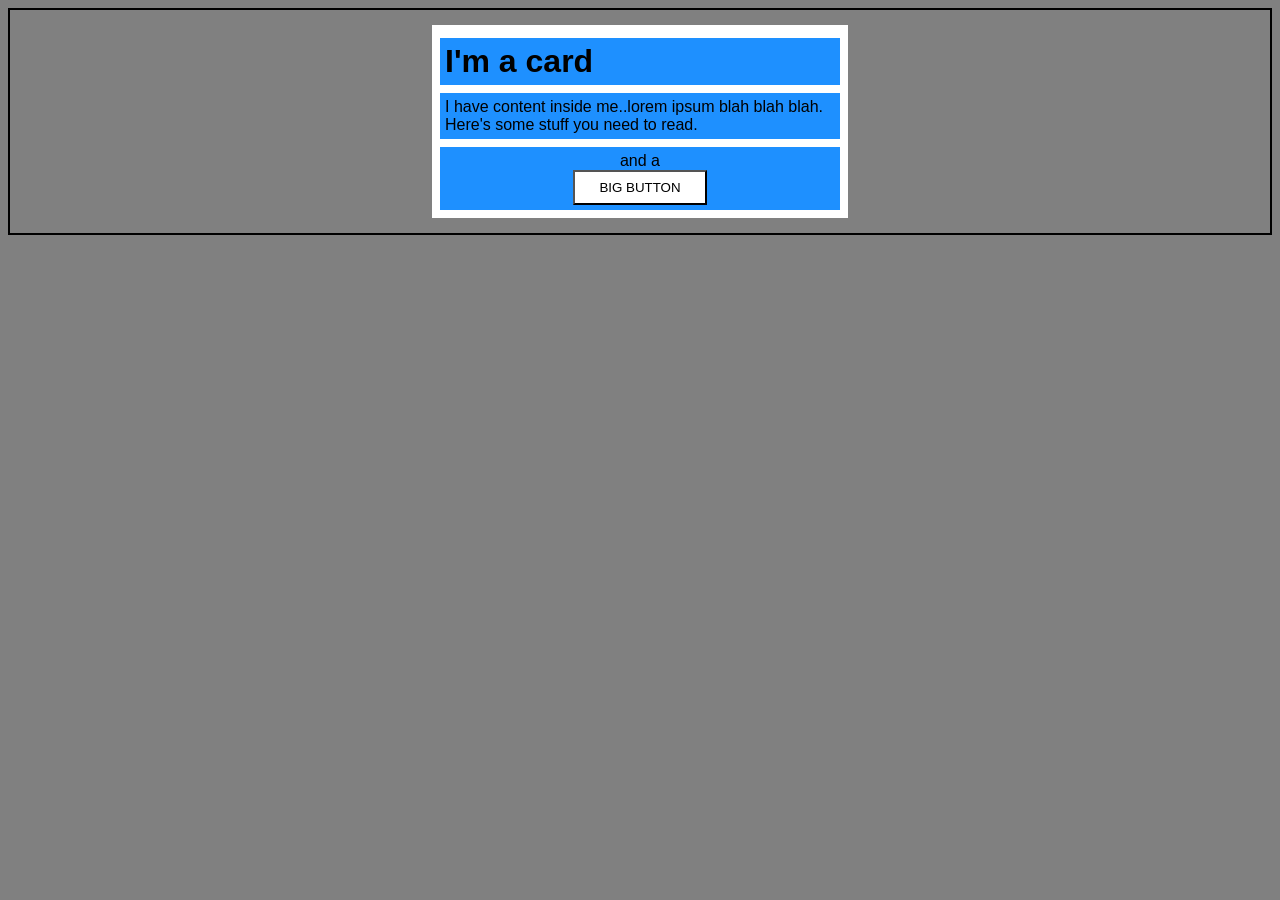
<file: foundations/block-and-inline/02-margin-and-padding-2/index.html>
<!DOCTYPE html>
<html lang="en">
  <head>
    <meta charset="UTF-8">
    <meta http-equiv="X-UA-Compatible" content="IE=edge">
    <meta name="viewport" content="width=device-width, initial-scale=1.0">
    <title>Margin and Padding exercise 2</title>
    <link rel="stylesheet" href="style.css">
  </head>
  <body>
    <div class="card">
      <h1 class="title">I'm a card</h1>
      <div class="content">I have content inside me..lorem ipsum blah blah blah. Here's some stuff you need to read.</div>
      <div class="button-container">
        and a
        <button>BIG BUTTON</button></div>
    </div>
  </body>
</html>
</file>
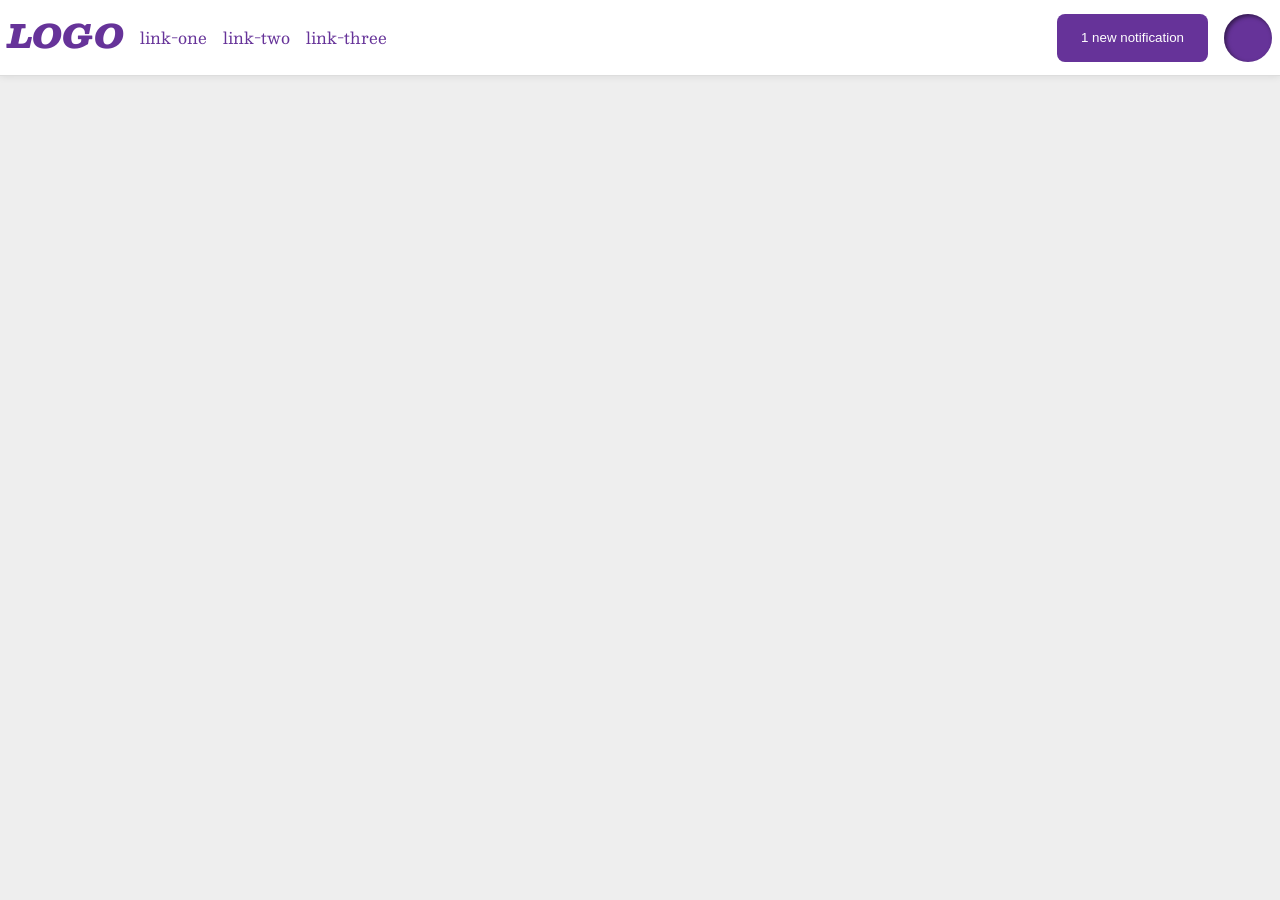
<file: foundations/flex/03-flex-header-2/index.html>
<!DOCTYPE html>
<html lang="en">
  <head>
    <meta charset="UTF-8">
    <meta http-equiv="X-UA-Compatible" content="IE=edge">
    <meta name="viewport" content="width=device-width, initial-scale=1.0">
    <title>Flex Header 2</title>
    <link rel="stylesheet" href="style.css">
  </head>
  <body>
    <div class="header">
      <div class="left">
      <div class="logo">
        LOGO
      </div>
      <ul class="links">
        <li><a href="https://google.com">link-one</a></li>
        <li><a href="https://google.com">link-two</a></li>
        <li><a href="https://google.com">link-three</a></li>
      </ul>
      </div>
      <div class="right">
      <button class="notifications">
        1 new notification
      </button>
      <div class="profile-image"></div>
      </div>
    </div>
  </body>
</html>
</file>
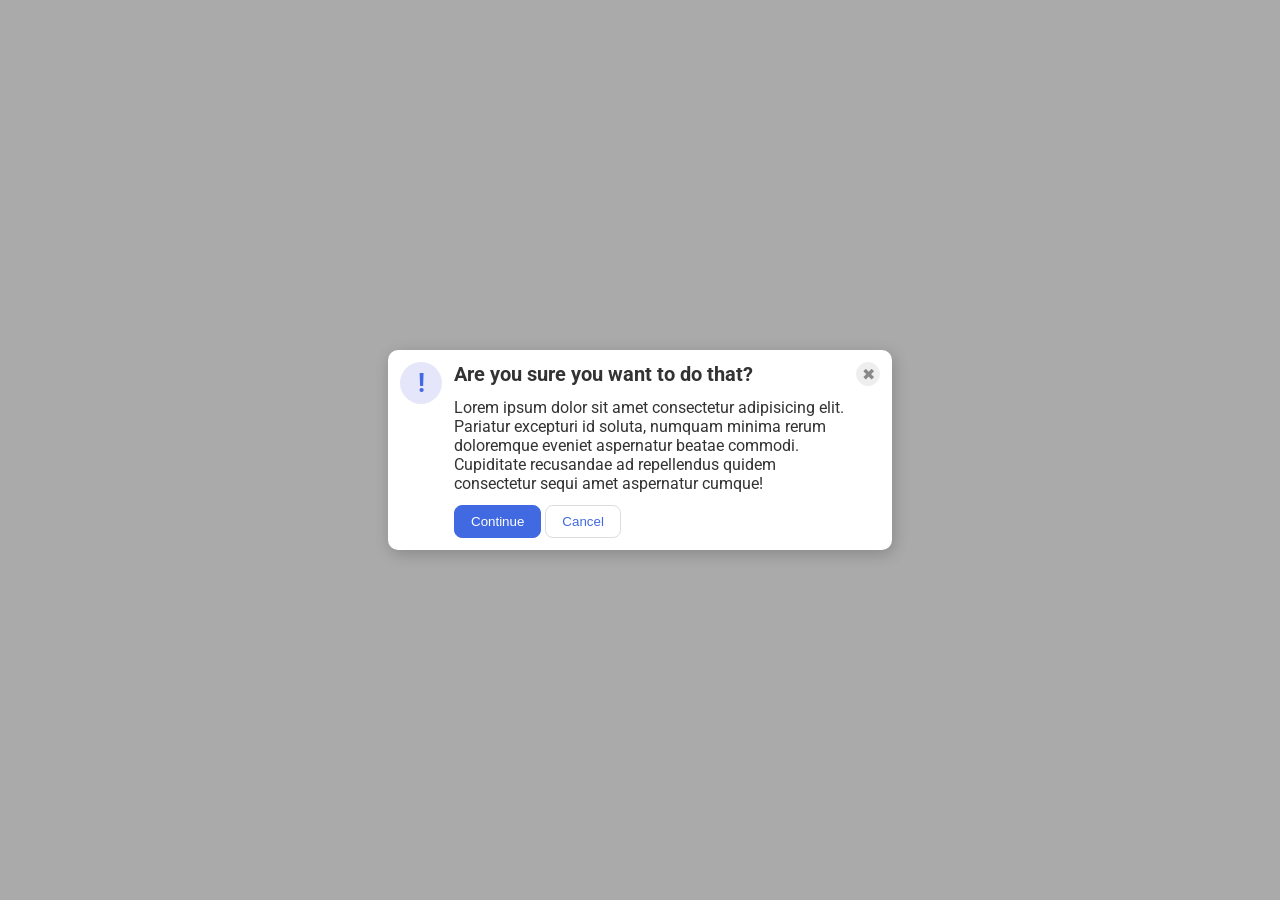
<file: foundations/flex/05-flex-modal/index.html>
<!DOCTYPE html>
<html lang="en">
  <head>
    <meta charset="UTF-8">
    <meta http-equiv="X-UA-Compatible" content="IE=edge">
    <meta name="viewport" content="width=device-width, initial-scale=1.0">
    <link rel="stylesheet" href="style.css">
    <title>Modal</title>
  </head>
  <body>
    <div class="modal">
      <div class="container">
      <div class="icon">!</div>
        <div class="item2">
      <div class="header">Are you sure you want to do that?</div>
     <div class="text">Lorem ipsum dolor sit amet consectetur adipisicing elit. Pariatur excepturi id soluta, numquam minima rerum doloremque eveniet aspernatur beatae commodi. Cupiditate recusandae ad repellendus quidem consectetur sequi amet aspernatur cumque!</div>
          <button class="continue">Continue</button>
      <button class="cancel">Cancel</button>
    </div>
      <button class="close-button">✖</button>
      </div>
      <!-- <button class="continue">Continue</button>
      <button class="cancel">Cancel</button> -->
    </div>
  </body>
</html>
</file>
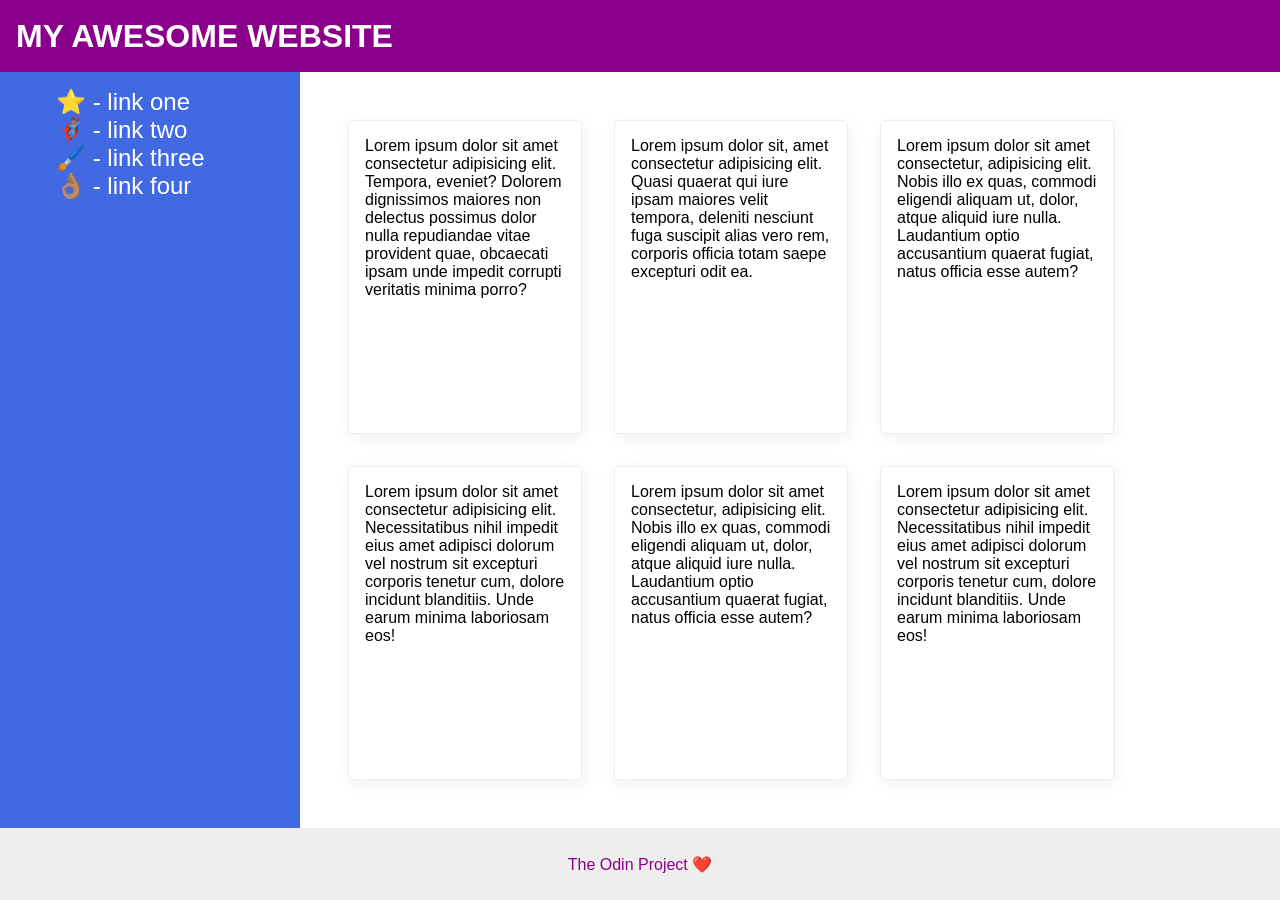
<file: foundations/flex/07-flex-layout-2/index.html>
<!DOCTYPE html>
<html lang="en">
  <head>
    <meta charset="UTF-8">
    <meta http-equiv="X-UA-Compatible" content="IE=edge">
    <meta name="viewport" content="width=device-width, initial-scale=1.0">
    <title>The Holy Grail</title>
    <link rel="stylesheet" href="style.css">
  </head>
  <body>
    <div class="header">
      MY AWESOME WEBSITE
    </div>
    

    <div class="container">
    <div class="sidebar">
      <ul>
        <li><a href="#">⭐ - link one</a></li>
        <li><a href="#">🦸🏽‍♂️ - link two</a></li>
        <li><a href="#">🖌️ - link three</a></li>
        <li><a href="#">👌🏽 - link four</a></li>
      </ul>
    </div>
    <div class="card_container">
    <div class="card">Lorem ipsum dolor sit amet consectetur adipisicing elit. Tempora, eveniet? Dolorem dignissimos maiores non delectus possimus dolor nulla repudiandae vitae provident quae, obcaecati ipsam unde impedit corrupti veritatis minima porro?</div>
    <div class="card">Lorem ipsum dolor sit, amet consectetur adipisicing elit. Quasi quaerat qui iure ipsam maiores velit tempora, deleniti nesciunt fuga suscipit alias vero rem, corporis officia totam saepe excepturi odit ea.</div>
    <div class="card">Lorem ipsum dolor sit amet consectetur, adipisicing elit. Nobis illo ex quas, commodi eligendi aliquam ut, dolor, atque aliquid iure nulla. Laudantium optio accusantium quaerat fugiat, natus officia esse autem?</div>
    <div class="card">Lorem ipsum dolor sit amet consectetur adipisicing elit. Necessitatibus nihil impedit eius amet adipisci dolorum vel nostrum sit excepturi corporis tenetur cum, dolore incidunt blanditiis. Unde earum minima laboriosam eos!</div>
    <div class="card">Lorem ipsum dolor sit amet consectetur, adipisicing elit. Nobis illo ex quas, commodi eligendi aliquam ut, dolor, atque aliquid iure nulla. Laudantium optio accusantium quaerat fugiat, natus officia esse autem?</div>
    <div class="card">Lorem ipsum dolor sit amet consectetur adipisicing elit. Necessitatibus nihil impedit eius amet adipisci dolorum vel nostrum sit excepturi corporis tenetur cum, dolore incidunt blanditiis. Unde earum minima laboriosam eos!</div>
    </div>
    </div>
    <div class="footer">
      The Odin Project ❤️
    </div>
  </body>
</html>
</file>
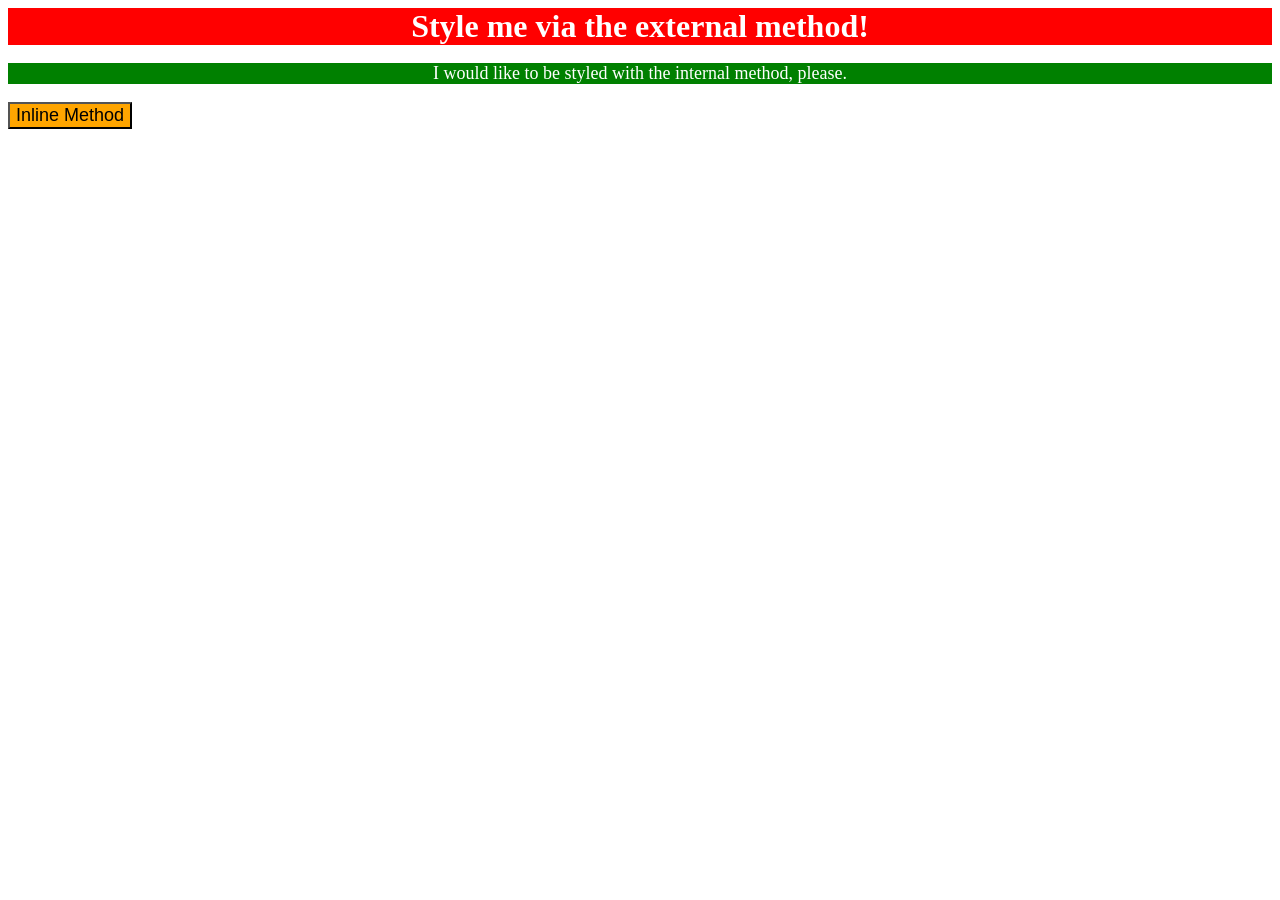
<file: foundations/intro-to-css/01-css-methods/index.html>
<!DOCTYPE html>
<html lang="en">
  <head>
    <meta charset="UTF-8">
    <meta http-equiv="X-UA-Compatible" content="IE=edge">
    <meta name="viewport" content="width=device-width, initial-scale=1.0">
    <title>Methods for Adding CSS</title>
    <link rel="stylesheet" href="style.css">
    <style>

      p{
   background-color:green;
    color: white;
    font-size: 18px;
    text-align: center;
}

    </style>
  </head>
  <body>
    <div>Style me via the external method!</div>
    <p>I would like to be styled with the internal method, please.</p>
    <button style="background-color: orange; font-size: 18px;">Inline Method</button>
  </body>
</html>
</file>
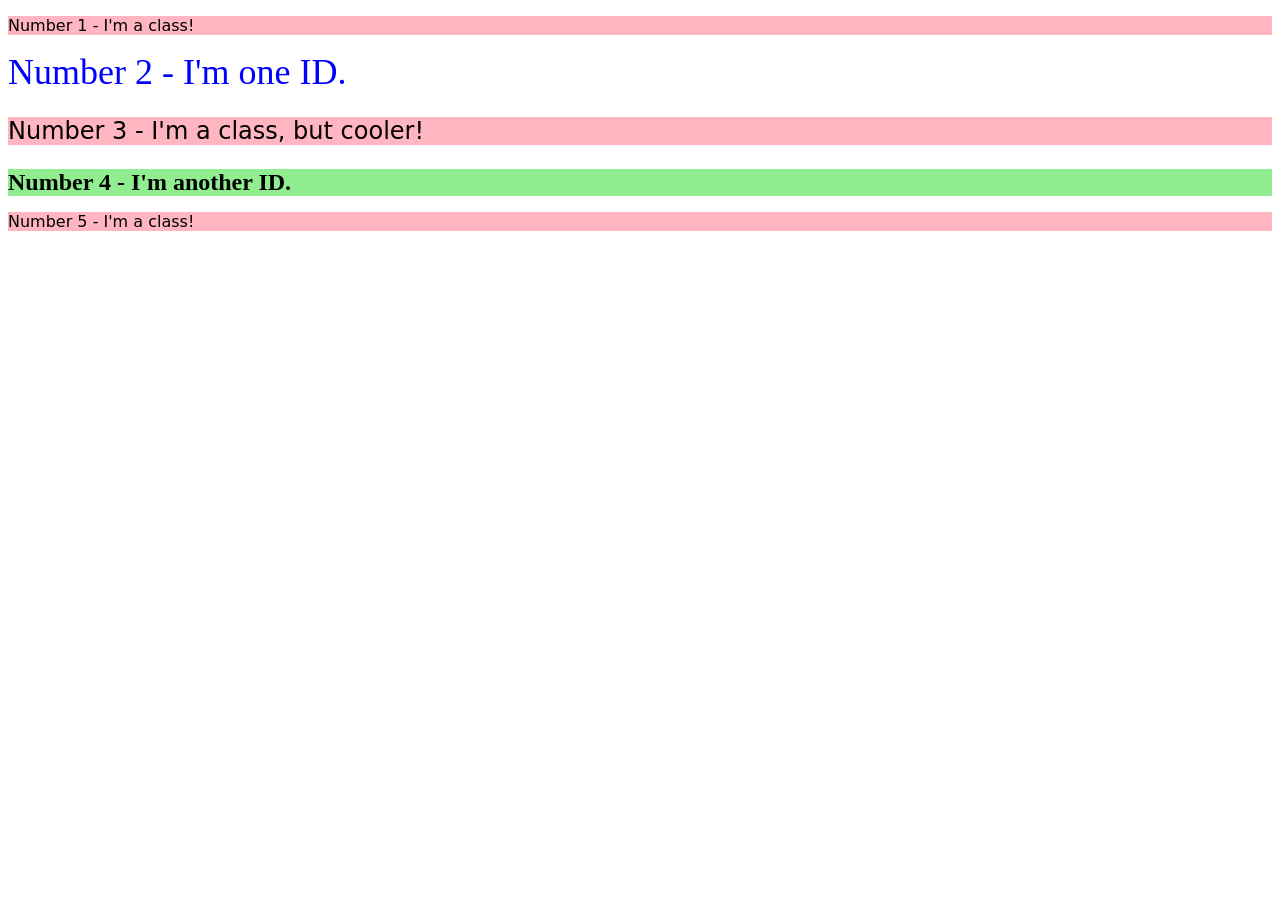
<file: foundations/intro-to-css/02-class-id-selectors/index.html>
<!DOCTYPE html>
<html lang="en">
  <head>
    <meta charset="UTF-8">
    <meta http-equiv="X-UA-Compatible" content="IE=edge">
    <meta name="viewport" content="width=device-width, initial-scale=1.0">
    <title>Class and ID Selectors</title>
    <link rel="stylesheet" href="style.css">
  </head>
  <body>
    <p class="odd">Number 1 - I'm a class!</p>
    <div id="sec">Number 2 - I'm one ID.</div>
    <p class="third">Number 3 - I'm a class, but cooler!</p>
    <div id="forth">Number 4 - I'm another ID.</div>
    <p class="odd">Number 5 - I'm a class!</p>
  </body>
</html>
</file>
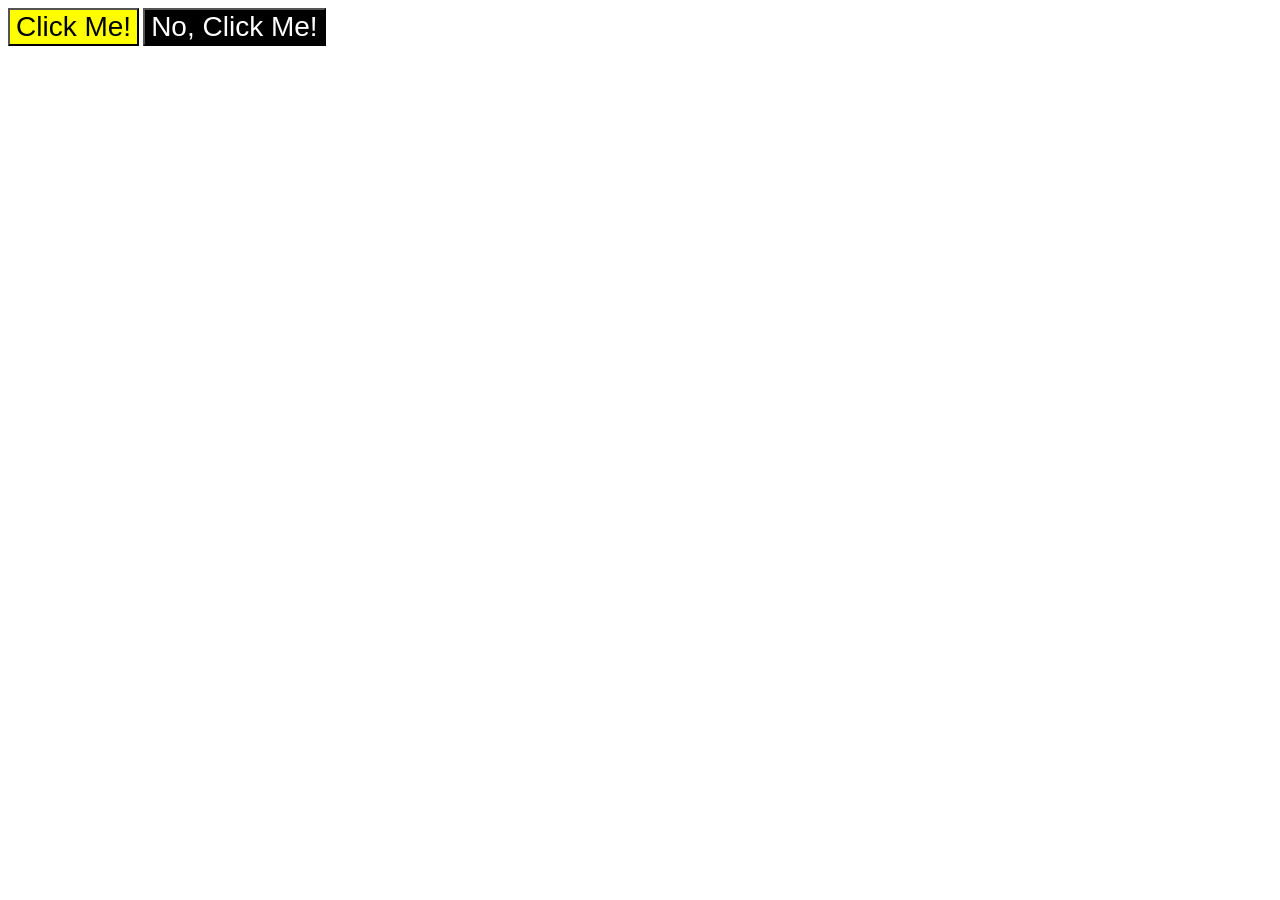
<file: foundations/intro-to-css/03-grouping-selectors/index.html>
<!DOCTYPE html>
<html lang="en">
  <head>
    <meta charset="UTF-8">
    <meta http-equiv="X-UA-Compatible" content="IE=edge">
    <meta name="viewport" content="width=device-width, initial-scale=1.0">
    <title>Grouping Selectors</title>
    <link rel="stylesheet" href="style.css">
  </head>
  <body>
    <button class="unclick">Click Me!</button>
    <button class="click">No, Click Me!</button>
  </body>
</html>
</file>
<file: foundations/block-and-inline/02-margin-and-padding-2/style.css>
body {
  background: gray;
  font-family: sans-serif;
  font-size: 16px;
  border: 2px solid;
}

.card {
  width: 400px;
  background: white;
  margin: 15px auto ;
  padding: 8px
  
}

.title
{
  background: dodgerblue;
  padding: 5px;
  /* border: 2px solid; */
  margin-bottom: 8px ;
  margin-top: 5px;
}

button {
  background: white;
  padding: 8px 24px;
  display: block;
  margin: 0 auto;
  
}

p{
  margin: 1px;
}

.button-container{
  text-align: center;
  background: dodgerblue;
  padding: 5px;
}

.content{
  background: dodgerblue;
  padding: 5px;
  /* border: 2px solid; */
  margin-bottom: 8px ;
}
</file>
<file: foundations/flex/03-flex-header-2/style.css>
/* this is some magical font-importing.  
you'll learn about it later. */
@import url('https://fonts.googleapis.com/css2?family=Besley:ital,wght@0,400;1,900&display=swap');

body {
  margin: 0;
  background: #eee;
  font-family: Besley, serif;
}

.header {
  background: white;
  border-bottom: 1px solid #ddd;
  box-shadow: 0 0 8px rgba(0,0,0,.1);
}

.profile-image {
  background: rebeccapurple;
  box-shadow: inset 2px 2px 4px rgba(0,0,0,.5);
  border-radius: 50%;
  width: 48px;
  height: 48px;
}

.logo {
  color: rebeccapurple;
  font-size: 32px;
  font-weight: 900;
  font-style: italic;
}

button {
  border: none;
  border-radius: 8px;
  background: rebeccapurple;
  color: white;
  padding: 8px 24px;
}

a {
  /* this removes the line under our links */
  text-decoration: none;
  color: rebeccapurple;
}

ul {
  list-style-type: none;
}

/*solution*/

.header{
  display: flex;
  align-items: center;
  justify-content: space-between;
  padding: 8px;
  /* gap: 8px; */
}

ul{
  display: flex;
  gap: 16px;
  padding:0;
}

.right, .left{
  display: flex;
  gap: 16px;
  /* align-items: center; */
}
</file>
<file: foundations/flex/05-flex-modal/style.css>
@import url('https://fonts.googleapis.com/css2?family=Roboto:wght@400;700&display=swap');

html, body {
  height: 100%;
}

body {
  font-family: Roboto, sans-serif;
  margin: 0;
  background: #aaa;
  color: #333;
  /* I'll give you this one for free lol */
  display: flex;
  align-items: center;
  justify-content: center;
}

.modal {
  background: white;
  width: 480px;
  border-radius: 10px;
  box-shadow: 2px 4px 16px rgba(0,0,0,.2);
}

.icon {
  color: royalblue;
  font-size: 26px;
  font-weight: 700;
  background: lavender;
  width: 42px;
  height: 42px;
  border-radius: 50%;
  display: flex;
  align-items: center;
  justify-content: center;
}

.close-button {
  background: #eee;
  border-radius: 50%;
  color: #888;
  font-weight: 400;
  font-size: 16px;
  height: 24px;
  width: 24px;
  display: flex;
  align-items: center;
  justify-content: center;
  border: 1px solid #eee;
  padding: 0;
}

button {
  cursor: pointer;
  padding: 8px 16px;
  border-radius: 8px;
}

button.continue {
  background: royalblue;
  border: 1px solid royalblue;
  color: white;
}

button.cancel {
  background: white;
  border: 1px solid #ddd;
  color: royalblue;
}

/*solution */

.modal{
  padding: 12px;
  flex-shrink: 0;
  
}

.container{
  display: flex;
  gap: 12px;
}

.icon, .close-button{
  flex-shrink: 0;
  margin-top: 0;
}

.header{
  font-weight: bold;
  margin-bottom: 12px;
  font-size: 20px;
}

.continue, .cancel{
  margin-top: 12px;
}
</file>
<file: foundations/flex/07-flex-layout-2/style.css>
body {
  font-family: -apple-system, BlinkMacSystemFont, 'Segoe UI', Roboto, Oxygen, Ubuntu, Cantarell, 'Open Sans', 'Helvetica Neue', sans-serif;
  margin: 0;
  min-height: 100vh;
}

.header {
  height: 72px;
  background: darkmagenta;
  color: white;
}

.footer {
  height: 72px;
  background: #eee;
  color: darkmagenta;
}

.sidebar {
  width: 300px;
  background: royalblue;
  box-sizing: border-box;
}

.card {
  border: 1px solid #eee;
  box-shadow: 2px 4px 16px rgba(0,0,0,.06);
  border-radius: 4px;
}

 /*solution */

body{
  display: flex;
  flex-direction: column;
  justify-content: space-between;
}

.container{
  display: flex;
  flex: 1;
  
}

.sidebar{
  width: 300px;
  flex-shrink: 0;
  padding-left: 16px;
}

.card_container{
   padding: 48px;
  display: flex;
  flex-wrap: wrap;
  gap: 32px;
}

.card{
  width: 200px;
  padding: 16px;
}

.header{
  font-size: 32px;
  font-weight: 900;
  display: flex;
  padding-left: 16px;
  align-items: center;
}

.footer{
  display: flex;
  justify-content: center;
  align-items: center;
}

a{
  text-decoration-line: none;
  text-decoration-style: none;
  color: white;
  font-size: 24px;

}

ul{
  list-style-type: none;
}
</file>
<file: foundations/intro-to-css/01-css-methods/style.css>
div{
    background-color: red;
    color: white;
    font-size: 32px;
    text-align: center;
    font-weight: bold;
    
}

/* p{
   background-color:green;
    color: white;
    font-size: 18px;
    text-align: center;
} */
/* 
button{
    background-color: orange;
    font-size: 18px;
} */
</file>
<file: foundations/intro-to-css/02-class-id-selectors/style.css>
/* Add CSS Styling */

.odd, .third{
    background-color: rgb(255, 182, 193);
    font-family: Verdana, "DejaVu Sans", sans-serif;
}

#sec{
    color: hsl(240, 100%, 50%);
    font-size: 36px;
}

.third{
    font-size: 24px;
}

#forth{
    font-weight: bold;
    background-color: lightgreen;
    font-size: 24px;
}
</file>
<file: foundations/intro-to-css/03-grouping-selectors/style.css>
/* Add CSS Styling */
.click,.unclick{
    font-size: 28px;
    font-family: Helvetica, 'Times New Roman', sans-serif;
}

.click{
    color: white;
    background-color: black;
}

.unclick{
    color: black;
    background-color: yellow;
}
</file>
